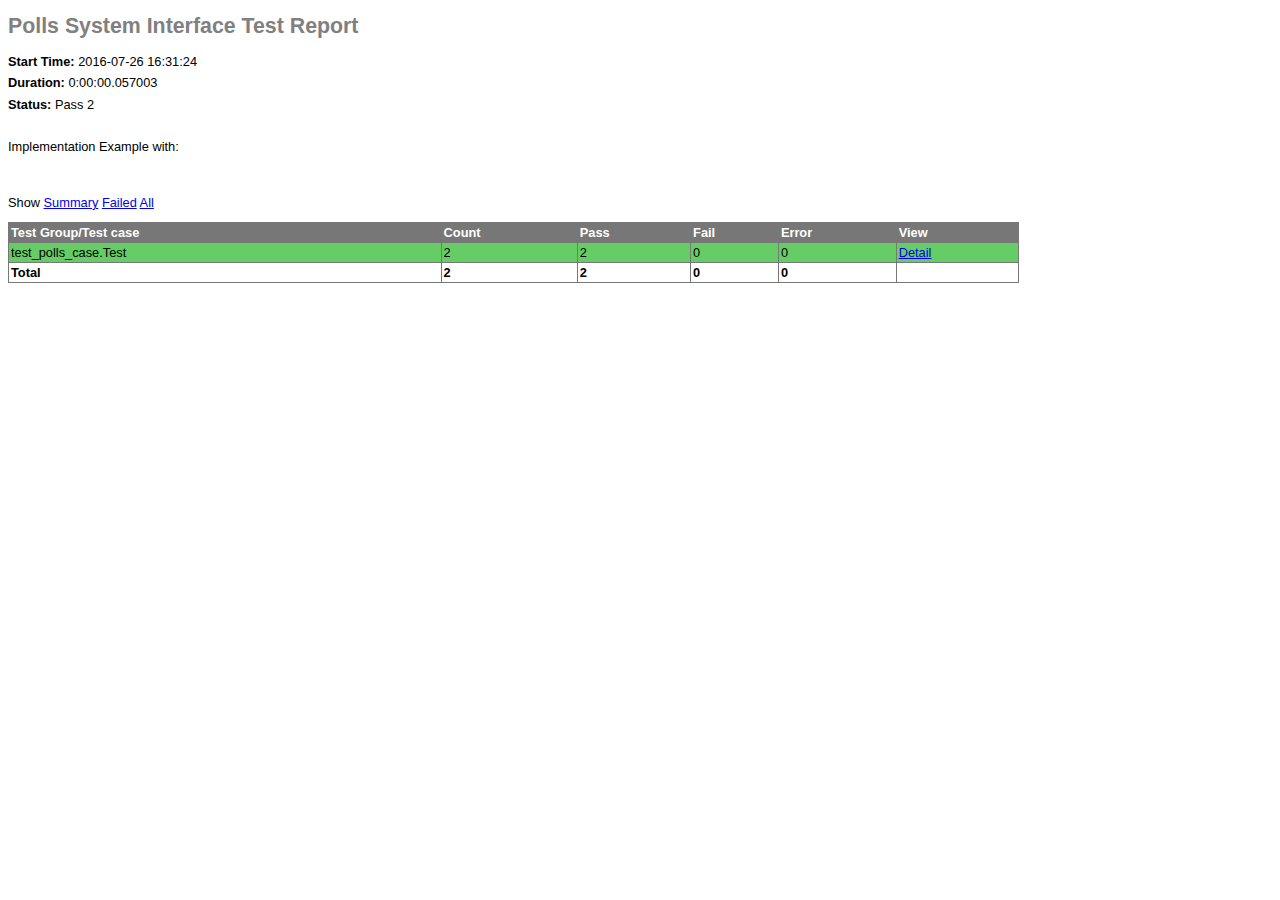
<file: myinterface/report/2016-07-26 16_31_24result.html>
<?xml version="1.0" encoding="UTF-8"?>
<!DOCTYPE html PUBLIC "-//W3C//DTD XHTML 1.0 Strict//EN" "http://www.w3.org/TR/xhtml1/DTD/xhtml1-strict.dtd">
<html xmlns="http://www.w3.org/1999/xhtml">
<head>
    <title>Polls System Interface Test Report</title>
    <meta name="generator" content="HTMLTestRunner 0.8.2"/>
    <meta http-equiv="Content-Type" content="text/html; charset=UTF-8"/>
    
<style type="text/css" media="screen">
body        { font-family: verdana, arial, helvetica, sans-serif; font-size: 80%; }
table       { font-size: 100%; }
pre         { }

/* -- heading ---------------------------------------------------------------------- */
h1 {
	font-size: 16pt;
	color: gray;
}
.heading {
    margin-top: 0ex;
    margin-bottom: 1ex;
}

.heading .attribute {
    margin-top: 1ex;
    margin-bottom: 0;
}

.heading .description {
    margin-top: 4ex;
    margin-bottom: 6ex;
}

/* -- css div popup ------------------------------------------------------------------------ */
a.popup_link {
}

a.popup_link:hover {
    color: red;
}

.popup_window {
    display: none;
    position: relative;
    left: 0px;
    top: 0px;
    /*border: solid #627173 1px; */
    padding: 10px;
    background-color: #E6E6D6;
    font-family: "Lucida Console", "Courier New", Courier, monospace;
    text-align: left;
    font-size: 8pt;
    width: 500px;
}

}
/* -- report ------------------------------------------------------------------------ */
#show_detail_line {
    margin-top: 3ex;
    margin-bottom: 1ex;
}
#result_table {
    width: 80%;
    border-collapse: collapse;
    border: 1px solid #777;
}
#header_row {
    font-weight: bold;
    color: white;
    background-color: #777;
}
#result_table td {
    border: 1px solid #777;
    padding: 2px;
}
#total_row  { font-weight: bold; }
.passClass  { background-color: #6c6; }
.failClass  { background-color: #c60; }
.errorClass { background-color: #c00; }
.passCase   { color: #6c6; }
.failCase   { color: #c60; font-weight: bold; }
.errorCase  { color: #c00; font-weight: bold; }
.hiddenRow  { display: none; }
.testcase   { margin-left: 2em; }


/* -- ending ---------------------------------------------------------------------- */
#ending {
}

</style>

</head>
<body>
<script language="javascript" type="text/javascript"><!--
output_list = Array();

/* level - 0:Summary; 1:Failed; 2:All */
function showCase(level) {
    trs = document.getElementsByTagName("tr");
    for (var i = 0; i < trs.length; i++) {
        tr = trs[i];
        id = tr.id;
        if (id.substr(0,2) == 'ft') {
            if (level < 1) {
                tr.className = 'hiddenRow';
            }
            else {
                tr.className = '';
            }
        }
        if (id.substr(0,2) == 'pt') {
            if (level > 1) {
                tr.className = '';
            }
            else {
                tr.className = 'hiddenRow';
            }
        }
    }
}


function showClassDetail(cid, count) {
    var id_list = Array(count);
    var toHide = 1;
    for (var i = 0; i < count; i++) {
        tid0 = 't' + cid.substr(1) + '.' + (i+1);
        tid = 'f' + tid0;
        tr = document.getElementById(tid);
        if (!tr) {
            tid = 'p' + tid0;
            tr = document.getElementById(tid);
        }
        id_list[i] = tid;
        if (tr.className) {
            toHide = 0;
        }
    }
    for (var i = 0; i < count; i++) {
        tid = id_list[i];
        if (toHide) {
            document.getElementById('div_'+tid).style.display = 'none'
            document.getElementById(tid).className = 'hiddenRow';
        }
        else {
            document.getElementById(tid).className = '';
        }
    }
}


function showTestDetail(div_id){
    var details_div = document.getElementById(div_id)
    var displayState = details_div.style.display
    // alert(displayState)
    if (displayState != 'block' ) {
        displayState = 'block'
        details_div.style.display = 'block'
    }
    else {
        details_div.style.display = 'none'
    }
}


function html_escape(s) {
    s = s.replace(/&/g,'&amp;');
    s = s.replace(/</g,'&lt;');
    s = s.replace(/>/g,'&gt;');
    return s;
}

/* obsoleted by detail in <div>
function showOutput(id, name) {
    var w = window.open("", //url
                    name,
                    "resizable,scrollbars,status,width=800,height=450");
    d = w.document;
    d.write("<pre>");
    d.write(html_escape(output_list[id]));
    d.write("\n");
    d.write("<a href='javascript:window.close()'>close</a>\n");
    d.write("</pre>\n");
    d.close();
}
*/
--></script>

<div class='heading'>
<h1>Polls System Interface Test Report</h1>
<p class='attribute'><strong>Start Time:</strong> 2016-07-26 16:31:24</p>
<p class='attribute'><strong>Duration:</strong> 0:00:00.057003</p>
<p class='attribute'><strong>Status:</strong> Pass 2</p>

<p class='description'>Implementation Example with:</p>
</div>



<p id='show_detail_line'>Show
<a href='javascript:showCase(0)'>Summary</a>
<a href='javascript:showCase(1)'>Failed</a>
<a href='javascript:showCase(2)'>All</a>
</p>
<table id='result_table'>
<colgroup>
<col align='left' />
<col align='right' />
<col align='right' />
<col align='right' />
<col align='right' />
<col align='right' />
</colgroup>
<tr id='header_row'>
    <td>Test Group/Test case</td>
    <td>Count</td>
    <td>Pass</td>
    <td>Fail</td>
    <td>Error</td>
    <td>View</td>
</tr>

<tr class='passClass'>
    <td>test_polls_case.Test</td>
    <td>2</td>
    <td>2</td>
    <td>0</td>
    <td>0</td>
    <td><a href="javascript:showClassDetail('c1',2)">Detail</a></td>
</tr>

<tr id='pt1.1' class='hiddenRow'>
    <td class='none'><div class='testcase'>test_get_all_polls: 获取所有投票问题</div></td>
    <td colspan='5' align='center'>

    <!--css div popup start-->
    <a class="popup_link" onfocus='this.blur();' href="javascript:showTestDetail('div_pt1.1')" >
        pass</a>

    <div id='div_pt1.1' class="popup_window">
        <div style='text-align: right; color:red;cursor:pointer'>
        <a onfocus='this.blur();' onclick="document.getElementById('div_pt1.1').style.display = 'none' " >
           [x]</a>
        </div>
        <pre>
        
pt1.1: 200 {"status": "200", "data": {"1": "you buy pro6?"}, "message": "success"}


        </pre>
    </div>
    <!--css div popup end-->

    </td>
</tr>

<tr id='pt1.2' class='hiddenRow'>
    <td class='none'><div class='testcase'>test_get_polls_question: 获取所有问题1的所有选项</div></td>
    <td colspan='5' align='center'>

    <!--css div popup start-->
    <a class="popup_link" onfocus='this.blur();' href="javascript:showTestDetail('div_pt1.2')" >
        pass</a>

    <div id='div_pt1.2' class="popup_window">
        <div style='text-align: right; color:red;cursor:pointer'>
        <a onfocus='this.blur();' onclick="document.getElementById('div_pt1.2').style.display = 'none' " >
           [x]</a>
        </div>
        <pre>
        
pt1.2: 200 {"status": "200", "data": {"1": "buy", "2": "not buy"}, "message": "success"}


        </pre>
    </div>
    <!--css div popup end-->

    </td>
</tr>

<tr id='total_row'>
    <td>Total</td>
    <td>2</td>
    <td>2</td>
    <td>0</td>
    <td>0</td>
    <td>&nbsp;</td>
</tr>
</table>

<div id='ending'>&nbsp;</div>

</body>
</html>
</file>
